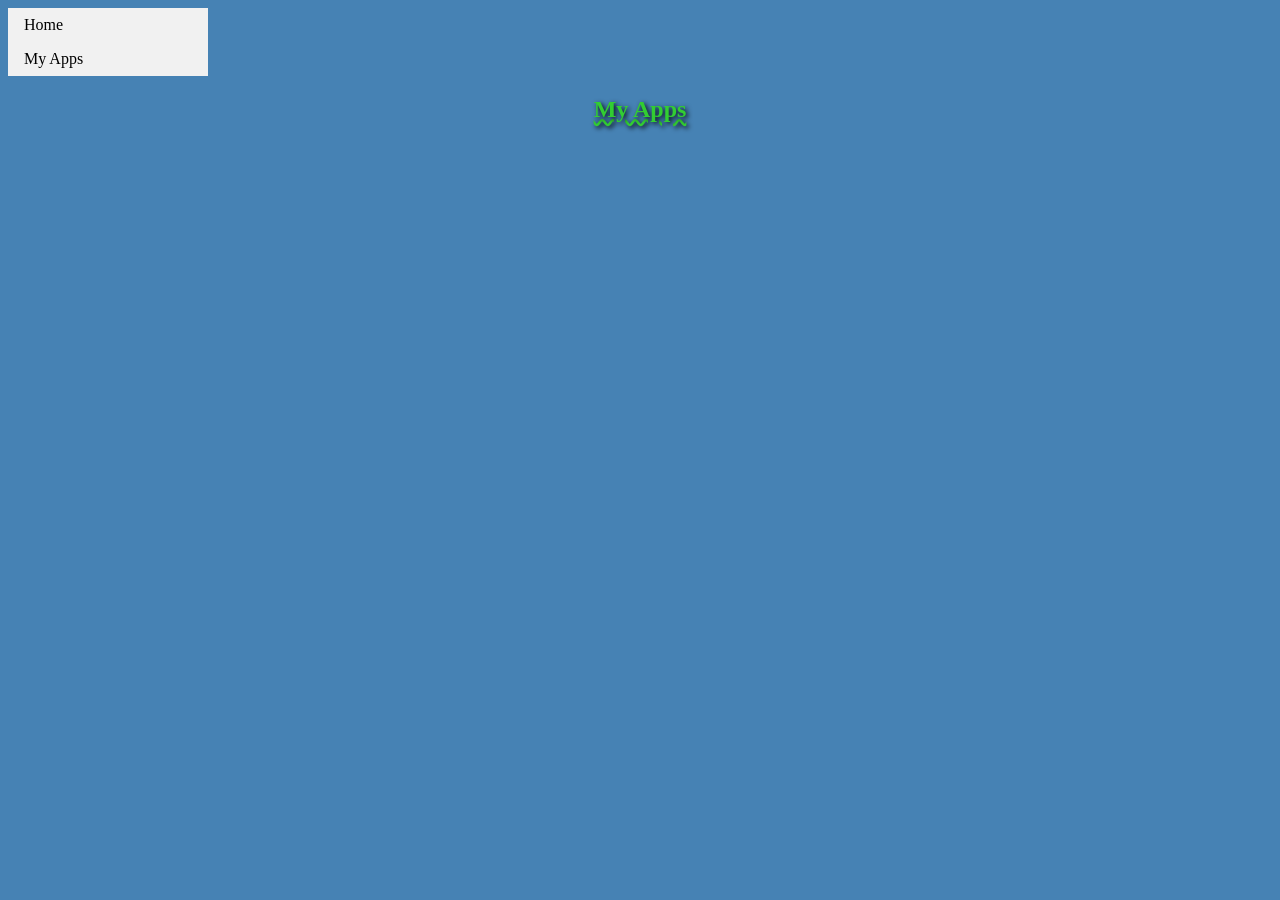
<file: myapps.html>
<!doctype html>
<html>
<head>
<meta charset="utf-8">
<title>myapps.html</title>
<link href="style.css" rel="stylesheet" type="text/css">
</head>

<body>
	<ul>
  <li><a href="index.html">Home</a></li>
  <li><a href="myapps.html">My Apps</a></li>
</ul>

	<center>
	<h2>My Apps</h2>
	<iframe width="392" height="620" style="border: 0px;" src="https://studio.code.org/projects/applab/kfguk6b1WEgnwNKKvmQPXJtC5X2AwD-3IhYrRd6oh-k/embed?nosource"></iframe>
	<iframe width="392" height="620" style="border: 0px;" src="https://studio.code.org/projects/applab/heZOo1xKW5ZBArMXn2cJonkM210A16OYVn2r54Eygqn/embed?nosource"></iframe>
	<iframe width="392" height="620" style="border: 0px;" src="https://studio.code.org/projects/applab/CwbF5goO_PRjttwt8PLXRSX5SixWo2sImJ0aN0dkFs2/embed?nosource"></iframe>
	</center>
	<style>
ul {
  list-style-type: none;
  margin: 0;
  padding: 0;
  width: 200px;
  background-color: #f1f1f1;
}

li a {
  display: block;
  color: black;
  padding: 8px 16px;
  text-decoration: none;
}

/* Change the link and background color on hover */
li a:hover {
  background-color: #94D1BE;
  color: darkblue;
}
li a.active {
  background-color: #94D1BE;
  color: white;
}
</style>
</body>
</html>
</file>
<file: style.css>
@charset "utf-8";

body {
	background-color: steelblue
}

img {
	width: 200px
}

img:hover {
	border: double green 8px;
	border-radius: 100%;
	width: 300px;
}


h3 {
  color: limegreen;
  text-shadow: 2px 2px 5px black;
  text-decoration: wavy underline;
}
h2 {
	color: limegreen;
	text-shadow: 2px 2px 5px black;
	text-decoration: wavy underline;
}
</file>
